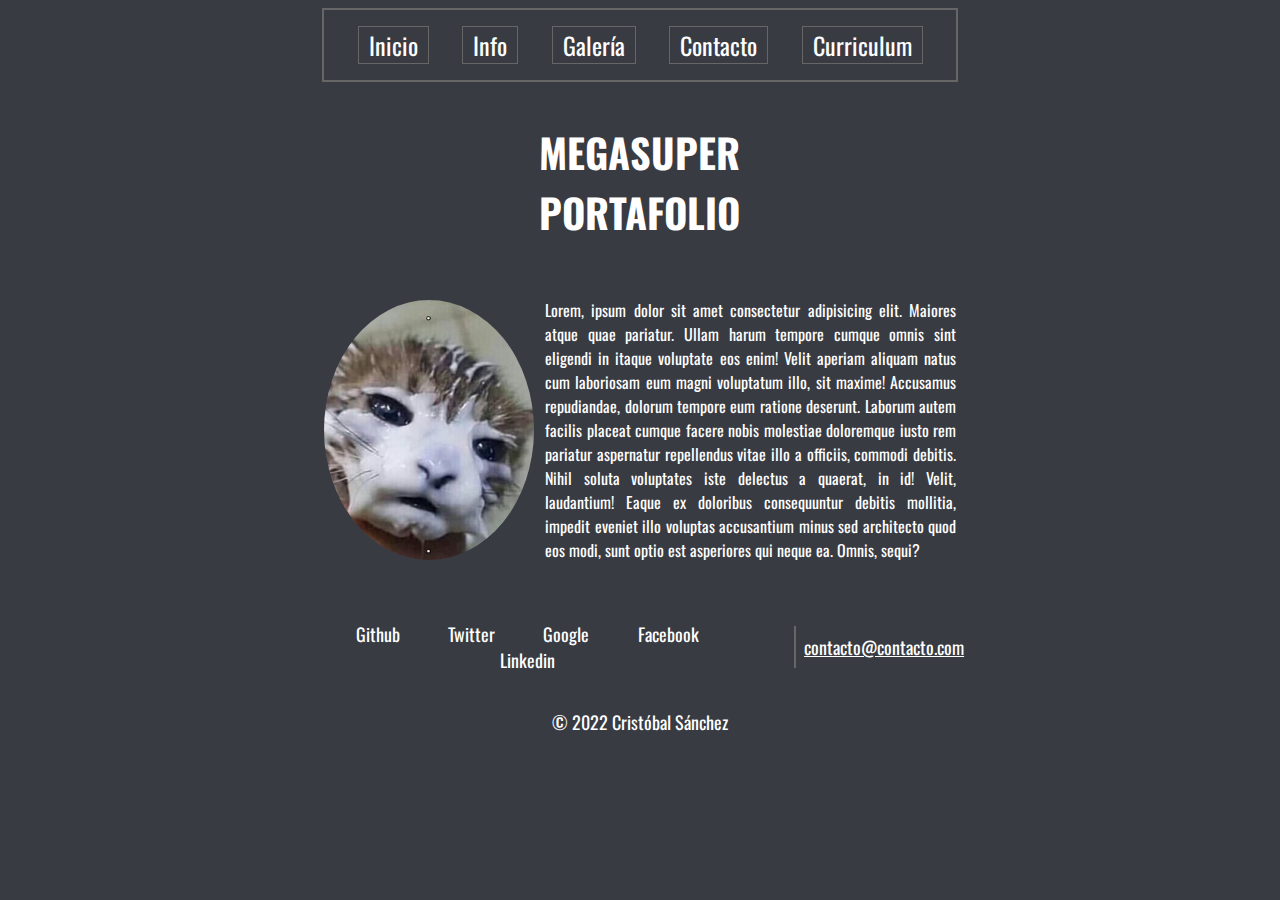
<file: index.html>
<!DOCTYPE html>
<html lang="en">

<head>
    <meta charset="UTF-8">
    <meta http-equiv="X-UA-Compatible" content="IE=edge">
    <meta name="viewport" content="width=device-width, initial-scale=1.0">
    <link rel="stylesheet" href="./css/style.css">
    <link rel="preconnect" href="https://fonts.googleapis.com">
    <link rel="preconnect" href="https://fonts.gstatic.com" crossorigin>
    <link href="https://fonts.googleapis.com/css2?family=Oswald:wght@200;300&display=swap" rel="stylesheet">
    <title>Index</title>
</head>

<body>
    <nav class="container" id="navbar">
        <ul id="navbar-list">
            <li class="box" id="box__incio"><a href="#">Inicio</a></li>
            <li class="box" id="box__info"><a href="./pages/info.html">Info</a></li>
            <li class="box" id="box__gal"><a href="./pages/galeria.html">Galería</a></li>
            <li class="box" id="box__cont"><a href="./pages/contacto.html">Contacto</a></li>
            <li class="box" id="box__cv"><a href="./pages/cv.html">Curriculum</a></li>
        </ul>
    </nav>
    <div class="grid">
        <header id="site-header" class="container">
            <h3>Megasuper portafolio</h3>
        </header>
        <img id="index-img" src="./img/gato yougurt.png" alt="" width="210" height="260">
        <div id="header-text">
            <p>Lorem, ipsum dolor sit amet consectetur adipisicing elit. Maiores atque quae pariatur. Ullam harum
                tempore cumque omnis sint eligendi in itaque voluptate eos enim! Velit aperiam aliquam natus cum
                laboriosam eum magni voluptatum illo, sit maxime! Accusamus repudiandae, dolorum tempore eum ratione
                deserunt. Laborum autem facilis placeat cumque facere nobis molestiae doloremque iusto rem pariatur
                aspernatur repellendus vitae illo a officiis, commodi debitis. Nihil soluta voluptates iste delectus a
                quaerat, in id! Velit, laudantium! Eaque ex doloribus consequuntur debitis mollitia, impedit eveniet
                illo voluptas accusantium minus sed architecto quod eos modi, sunt optio est asperiores qui neque ea.
                Omnis, sequi?</p>
        </div>
    </div>
    <footer class="footer-grid">
        <ul id="social">
            <li class="links"><a href="https://github.com">Github</a></li>
            <li class="links"><a href="https://twitter.com">Twitter</a></li>
            <li class="links"><a href="https://plus.google.com">Google</a></li>
            <li class="links"><a href="https://www.facebook.com">Facebook</a></li>
            <li class="links"><a href="https://www.linkedin.com">Linkedin</a></li>
        </ul>
        <div id="mail">
            <a href="mailto:contacto@contacto.com" title="Correo">contacto@contacto.com</a>
        </div>
        <div id="info">
            <p>© 2022 Cristóbal Sánchez</p>
        </div>
    </footer>
</body>

</html>
</file>
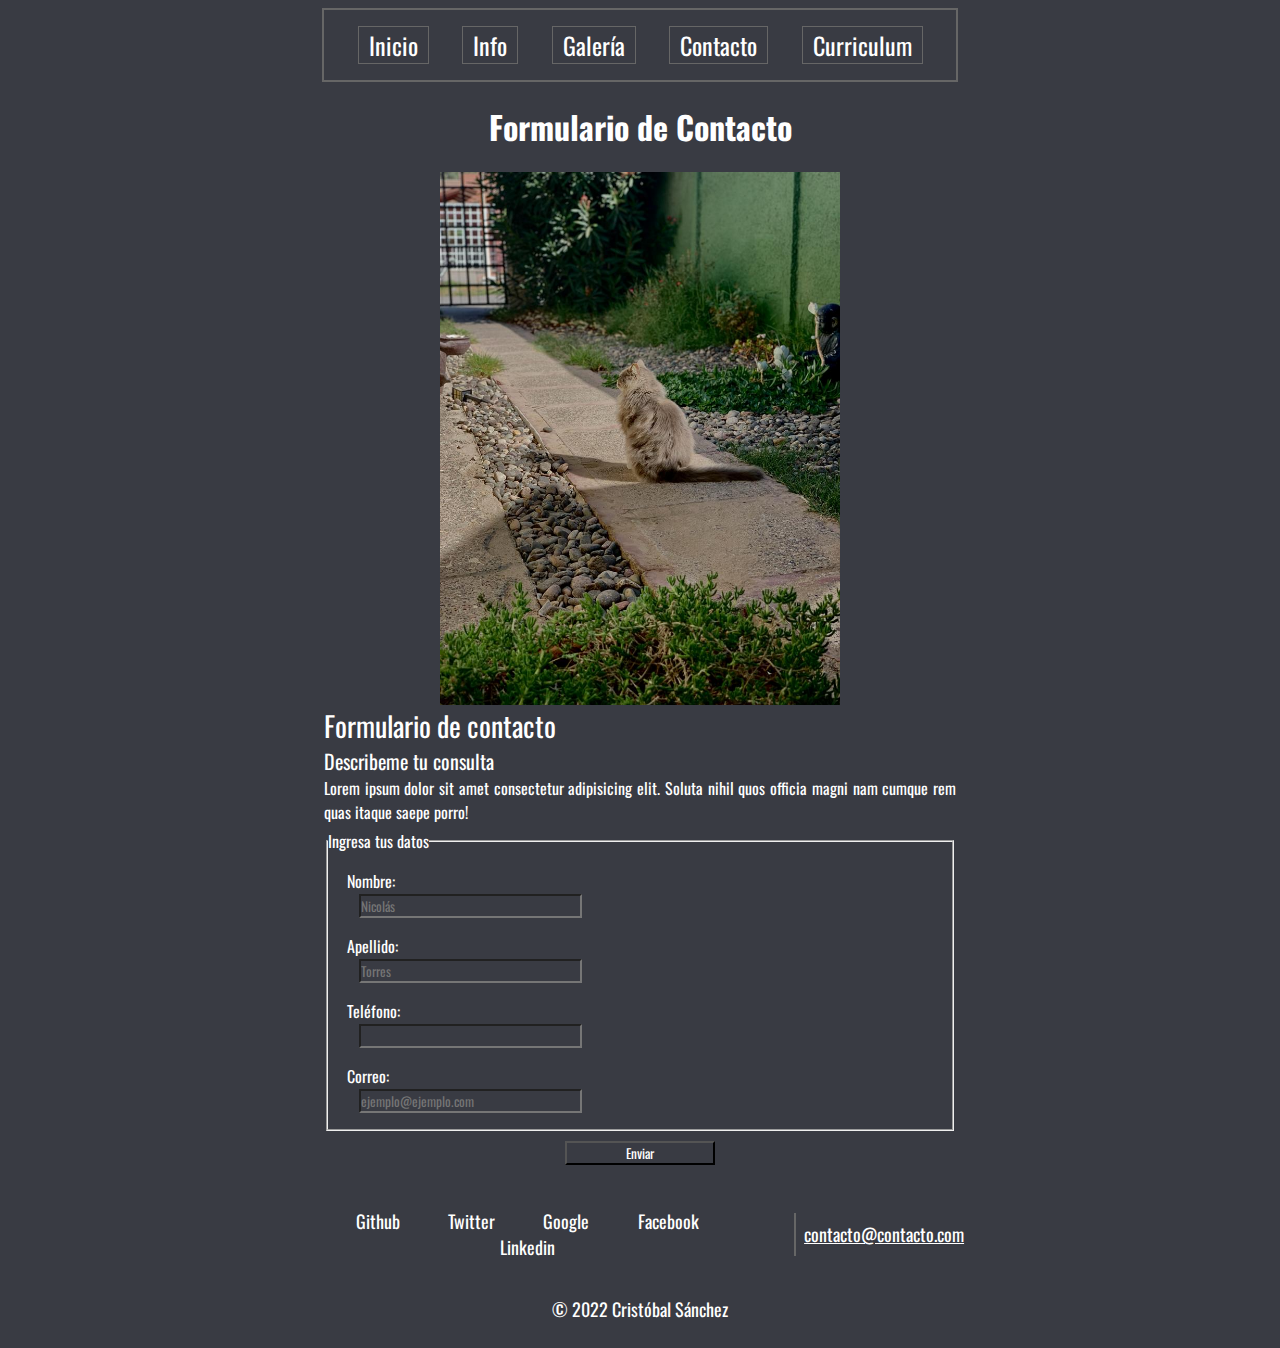
<file: pages/contacto.html>
<!DOCTYPE html>
<html lang="en">
<head>
    <meta charset="UTF-8">
    <meta http-equiv="X-UA-Compatible" content="IE=edge">
    <meta name="viewport" content="width=device-width, initial-scale=1.0">
    <link rel="stylesheet" href="../css/style.css">
    <link rel="preconnect" href="https://fonts.googleapis.com">
    <link rel="preconnect" href="https://fonts.gstatic.com" crossorigin>
    <link href="https://fonts.googleapis.com/css2?family=Oswald:wght@200;300&display=swap" rel="stylesheet">
    <title>Contacto</title>
</head>
<body>
    <nav class="container" id="navbar">
        <ul id="navbar-list" style="list-style: none;">
            <li class="box" id="box__incio"><a href="../index.html">Inicio</a></li>
            <li class="box" id="box__info"><a href="../pages/info.html">Info</a></li>
            <li class="box" id="box__gal"><a href="../pages/galeria.html">Galería</a></li>
            <li class="box" id="box__cont"><a href="#">Contacto</a></li>
            <li class="box" id="box__cv"><a href="../pages/cv.html">Curriculum</a></li>
        </ul>
    </nav>
    <header id="site-header" class="container">
        <div id="title-contacto">
            <h1>Formulario de Contacto</h1>
        </div>
    </header>
    <main>
        <div id="content-contacto" class="container">
            <img class="img-contacto" src="../img/cacho.png" alt="image not supported" width="400" height="600">
            <div class="form-text">
                <p class="form-text" id="form-title">Formulario de contacto</p>
                <p class="form-text" id="form-sub">Describeme tu consulta</p>
                <p class="form-text" id="form-desc">Lorem ipsum dolor sit amet consectetur adipisicing elit. Soluta nihil quos officia magni nam cumque rem quas itaque saepe porro!</p>
            </div>
            <form action="post" id="form-contacto"></form>
            <fieldset class="form-fieldset">
                <legend>Ingresa tus datos</legend>
                <p>
                    <label class="form-label">Nombre:</label><br>
                    <input class="form-input" type="text" name="nombre" placeholder="Nicolás" required>
                </p>
                <p>
                    <label class="form-label">Apellido:</label><br>
                    <input class="form-input" type="text" name="apellido" placeholder="Torres" required>
                </p>
                <p>
                    <label class="form-label">Teléfono:</label><br>
                    <input class="form-input" type="tel" name="telefono" required>
                </p>
                <p>
                    <label class="form-label">Correo:</label><br>
                    <input class="form-input" type="email" name="correo" placeholder="ejemplo@ejemplo.com" required>
                </p>
            </fieldset>
            <button id="form-button">Enviar</button>
        </div>
    </main>
    <footer class="footer-grid">
        <ul id="social">
            <li class="links"><a href="https://github.com">Github</a></li>
            <li class="links"><a href="https://twitter.com">Twitter</a></li>
            <li class="links"><a href="https://plus.google.com">Google</a></li>
            <li class="links"><a href="https://www.facebook.com">Facebook</a></li>
            <li class="links"><a href="https://www.linkedin.com">Linkedin</a></li>
        </ul>
        <div id="mail">
            <a href="mailto:contacto@contacto.com" title="Correo">contacto@contacto.com</a>
        </div>
        <div id="info">
            <p>© 2022 Cristóbal Sánchez</p>
        </div>
    </footer>
</body>
</html>
</file>
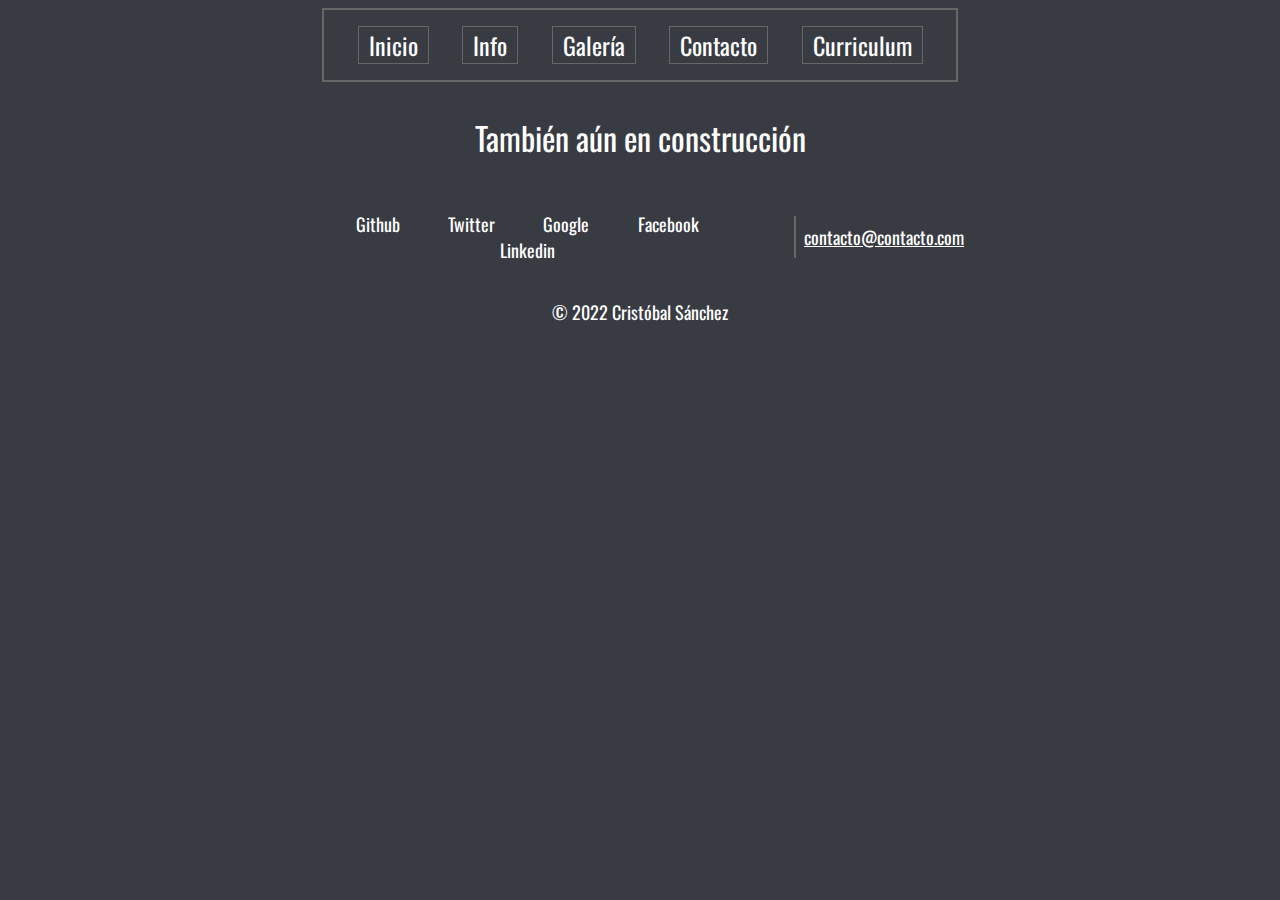
<file: pages/cv.html>
<!DOCTYPE html>
<html lang="en">
<head>
    <meta charset="UTF-8">
    <meta http-equiv="X-UA-Compatible" content="IE=edge">
    <meta name="viewport" content="width=device-width, initial-scale=1.0">
    <link rel="stylesheet" href="../css/style.css">
    <link rel="preconnect" href="https://fonts.googleapis.com">
    <link rel="preconnect" href="https://fonts.gstatic.com" crossorigin>
    <link href="https://fonts.googleapis.com/css2?family=Oswald:wght@200;300&display=swap" rel="stylesheet">
    <title>Curriculum</title>
</head>
<body>
    <nav class="container" id="navbar">
        <ul id="navbar-list" style="list-style: none;">
            <li class="box" id="box__incio"><a href="../index.html">Inicio</a></li>
            <li class="box" id="box__info"><a href="../pages/info.html">Info</a></li>
            <li class="box" id="box__gal"><a href="../pages/galeria.html">Galería</a></li>
            <li class="box" id="box__cont"><a href="../pages/contacto.html">Contacto</a></li>
            <li class="box" id="box__cv"><a href="#">Curriculum</a></li>
        </ul>
    </nav>
    <header>

    </header>
    <main>
        <div>
            <p style="text-align: center; font-size:xx-large">También aún en construcción</p>
        </div>
    </main>
    <footer class="footer-grid">
        <ul id="social">
            <li class="links"><a href="https://github.com">Github</a></li>
            <li class="links"><a href="https://twitter.com">Twitter</a></li>
            <li class="links"><a href="https://plus.google.com">Google</a></li>
            <li class="links"><a href="https://www.facebook.com">Facebook</a></li>
            <li class="links"><a href="https://www.linkedin.com">Linkedin</a></li>
        </ul>
        <div id="mail">
            <a href="mailto:contacto@contacto.com" title="Correo">contacto@contacto.com</a>
        </div>
        <div id="info">
            <p>© 2022 Cristóbal Sánchez</p>
        </div>
    </footer>
</body>
</html>
</file>
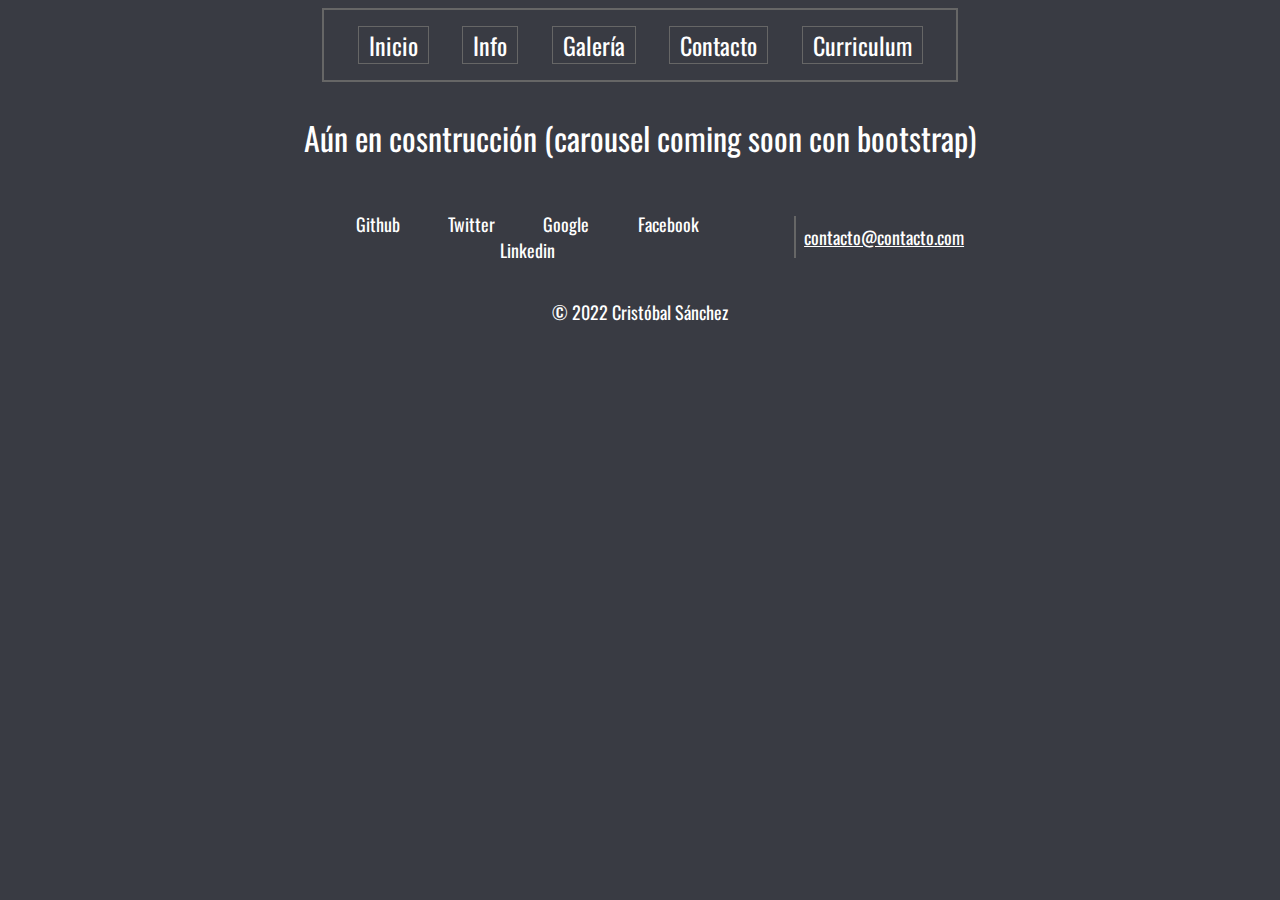
<file: pages/galeria.html>
<!DOCTYPE html>
<html lang="en">
<head>
    <meta charset="UTF-8">
    <meta http-equiv="X-UA-Compatible" content="IE=edge">
    <meta name="viewport" content="width=device-width, initial-scale=1.0">
    <link rel="stylesheet" href="../css/style.css">
    <link rel="preconnect" href="https://fonts.googleapis.com">
    <link rel="preconnect" href="https://fonts.gstatic.com" crossorigin>
    <link href="https://fonts.googleapis.com/css2?family=Oswald:wght@200;300&display=swap" rel="stylesheet">
    <title>Galeria</title>
</head>
<body>
    <nav class="container" id="navbar">
        <ul id="navbar-list" style="list-style: none;">
            <li class="box" id="box__incio"><a href="../index.html">Inicio</a></li>
            <li class="box" id="box__info"><a href="../pages/info.html">Info</a></li>
            <li class="box" id="box__gal"><a href="#">Galería</a></li>
            <li class="box" id="box__cont"><a href="../pages/contacto.html">Contacto</a></li>
            <li class="box" id="box__cv"><a href="../pages/cv.html">Curriculum</a></li>
        </ul>
    </nav>
    <header>

    </header>
    <main>
        <div>
            <p style="text-align: center; font-size:xx-large">Aún en cosntrucción (carousel coming soon con bootstrap)</p>
        </div>
    </main>
    <footer class="footer-grid">
        <ul id="social">
            <li class="links"><a href="https://github.com">Github</a></li>
            <li class="links"><a href="https://twitter.com">Twitter</a></li>
            <li class="links"><a href="https://plus.google.com">Google</a></li>
            <li class="links"><a href="https://www.facebook.com">Facebook</a></li>
            <li class="links"><a href="https://www.linkedin.com">Linkedin</a></li>
        </ul>
        <div id="mail">
            <a href="mailto:contacto@contacto.com" title="Correo">contacto@contacto.com</a>
        </div>
        <div id="info">
            <p>© 2022 Cristóbal Sánchez</p>
        </div>
    </footer>
</body>
</html>
</file>
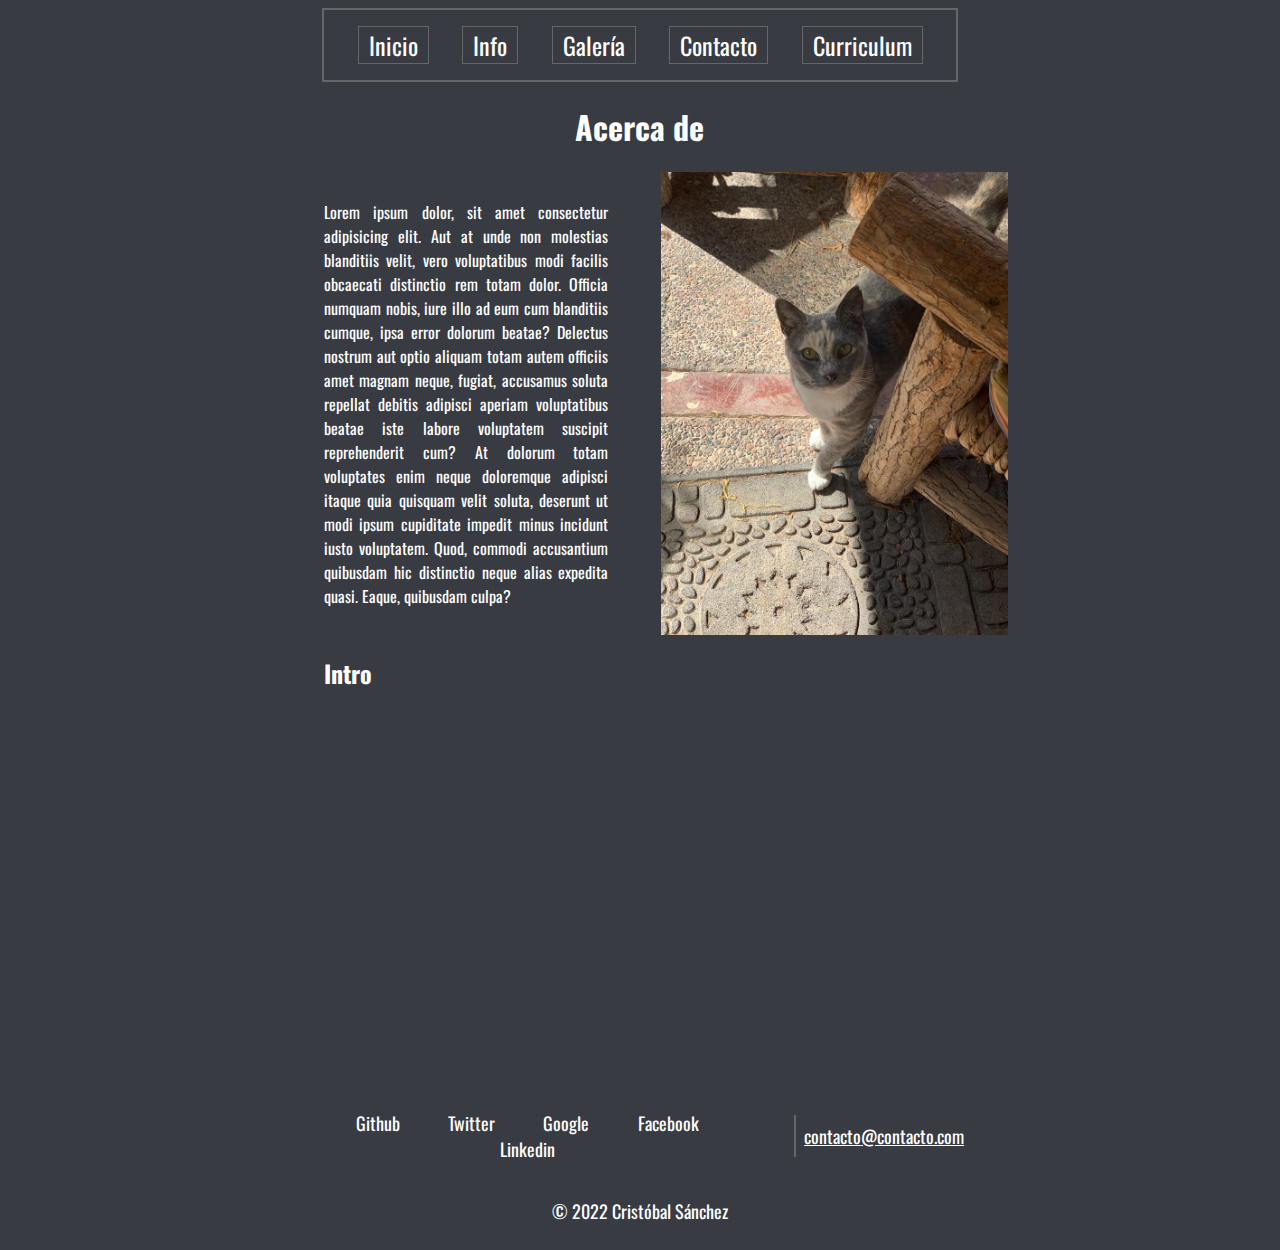
<file: pages/info.html>
<!DOCTYPE html>
<html lang="en">

<head>
    <meta charset="UTF-8">
    <meta http-equiv="X-UA-Compatible" content="IE=edge">
    <meta name="viewport" content="width=device-width, initial-scale=1.0">
    <link rel="stylesheet" href="../css/style.css">
    <link rel="preconnect" href="https://fonts.googleapis.com">
    <link rel="preconnect" href="https://fonts.gstatic.com" crossorigin>
    <link href="https://fonts.googleapis.com/css2?family=Oswald:wght@200;300&display=swap" rel="stylesheet">
    <title>Info</title>
</head>

<body>
    <nav class="container" id="navbar">
        <ul id="navbar-list">
            <li class="box" id="box__incio"><a href="../index.html">Inicio</a></li>
            <li class="box" id="box__info"><a href="#">Info</a></li>
            <li class="box" id="box__gal"><a href="../pages/galeria.html">Galería</a></li>
            <li class="box" id="box__cont"><a href="../pages/contacto.html">Contacto</a></li>
            <li class="box" id="box__cv"><a href="../pages/cv.html">Curriculum</a></li>
        </ul>
    </nav>
    <div class="info-grid">
        <header id="site-header" class="container">
            <h1>Acerca de</h1>
        </header>
        <img id="info-img" src="../img/nico.png" alt="image not supported" width="400" height="600">
        <p id="content-p">Lorem ipsum dolor, sit amet consectetur adipisicing elit. Aut at unde non molestias
            blanditiis velit, vero voluptatibus modi facilis obcaecati distinctio rem totam dolor. Officia
            numquam
            nobis, iure illo ad eum cum blanditiis cumque, ipsa error dolorum beatae? Delectus nostrum aut optio
            aliquam totam autem officiis amet magnam neque, fugiat, accusamus soluta repellat debitis adipisci
            aperiam voluptatibus beatae iste labore voluptatem suscipit reprehenderit cum? At dolorum totam
            voluptates enim neque doloremque adipisci itaque quia quisquam velit soluta, deserunt ut modi ipsum
            cupiditate impedit minus incidunt iusto voluptatem. Quod, commodi accusantium quibusdam hic
            distinctio
            neque alias expedita quasi. Eaque, quibusdam culpa?</p>
        <h2 id="title-intro">Intro</h2>
        <div id="info-video">
            <iframe width="560" height="315" id="info-iframe" src="https://www.youtube.com/embed/EE-xtCF3T94"
            title="YouTube video player" frameborder="0"
            allow="accelerometer; autoplay; clipboard-write; encrypted-media; gyroscope; picture-in-picture"
            allowfullscreen></iframe>
        </div>
    </div>
    <footer class="footer-grid">
        <ul id="social">
            <li class="links"><a href="https://github.com">Github</a></li>
            <li class="links"><a href="https://twitter.com">Twitter</a></li>
            <li class="links"><a href="https://plus.google.com">Google</a></li>
            <li class="links"><a href="https://www.facebook.com">Facebook</a></li>
            <li class="links"><a href="https://www.linkedin.com">Linkedin</a></li>
        </ul>
        <div id="mail">
            <a href="mailto:contacto@contacto.com" title="Correo">contacto@contacto.com</a>
        </div>
        <div id="info">
            <p>© 2022 Cristóbal Sánchez</p>
        </div>
    </footer>
</body>

</html>
</file>
<file: css/style.css>
* {
    font-family: 'Oswald', sans-serif;
    background-color: #393b43;
    color: #FFFFFF;
    padding: 0%;
}

.container {
    width: 50%;
    margin-right: auto;
    margin-left: auto;
    display: flex;
    flex-wrap: wrap;
    text-align: center;
    justify-content: center;
    background-color: #393b43;
}

#navbar-list {
    width: 100%;
    display: flex;
    flex-wrap: wrap;
    justify-content: space-evenly;
    align-items: center;
}

#navbar {
    border: 2px solid #666;
}

.box {
    text-align: center;
    display: inline;
    font-size: x-large;
    background-color: #393B43;
    border: solid 1px #666666;
    padding-right: 10px;
    padding-left: 10px;
}

.box a {
    color: #FFFFFF;
    text-decoration: none;
}

.grid {
    width: 50%;
    margin-right: auto;
    margin-left: auto;
    display: grid;
    grid-template-columns: 35% 65%;
    grid-template-areas:
        "site-header site-header"
        "index-img header-text";
    align-items: center;
    justify-content: center;
}

#site-header {
    grid-area: site-header;
}

h3 {
    font-size: 40px;
    text-transform: uppercase;
}

#index-img {
    display: flex;
    align-items: center;
    object-fit: cover;
    max-width: 100%;
    height: auto;
    grid-area: index-img;
    border-radius: 50%;
}

#header-text {
    grid-area: header-text;
    text-align: justify;
}

.footer-grid {
    width: 50%;
    margin-right: auto;
    margin-left: auto;
    display: grid;
    grid-template-columns: 3fr 1fr;
    grid-template-areas:
        "social mail"
        "info info";
    grid-column-gap: 10%;
    align-items: center;
    justify-content: center;
}

footer {
    margin-top: 2%;
    font-size: large;
}

#mail {
    grid-area: mail;
    border-left: solid 2px #666666;
    padding-left: 5%;
    padding-top: 5%;
    padding-bottom: 5%;
    text-align: center;
    justify-content: flex-start;
}

#social {
    grid-area: social;
    display: inline-flex;
    justify-content: space-evenly;
    flex-wrap: wrap;
    text-align: center;
}

.links {
    display: inline;
    margin-right: 1rem;
    margin-left: 1rem;
}

.links a {
    text-decoration: none;
}

#info {
    grid-area: info;
    text-align: center;
}

/*Contacto*/
#title-contacto {
    text-align: left;
}

#content-contacto {
    margin-left: auto;
    margin-right: auto;
    display: flex;
    align-content: center;
    align-items: center;
    text-align: left;
}

.img-contacto {
    max-width: 100%;
    height: auto;
}

.form-fieldset {
    width: 100%;
}

.form-text {
    width: 100%;
    margin-top: auto;
    margin-bottom: auto;
}

#form-title {
    font-size: 28px;
}

#form-sub {
    font-size: 20px;
}

#form-desc {
    font-size: 16px;
    margin-bottom: 5px;
    text-align: justify;
}

.form-label {
    margin-left: 3%;
}

.form-input {
    width: 35%;
    margin-left: 5%;
}

#form-button {
    margin-top: 10px;
    width: 150px;
    text-align: center;
}

/*Info*/
.info-grid {
    width: 50%;
    margin-right: auto;
    margin-left: auto;
    display: grid;
    grid-template-columns: 45% 55%;
    grid-template-areas:
        "site-header site-header"
        "content-p info-img"
        "title-intro title-intro"
        "info-video info-video";
    align-items: center;
    justify-content: center;
}

#site-header {
    grid-area: site-header;
}

#info-img {
    grid-area: info-img;
    max-width: 100%;
    height: auto;
    margin-left: 15%;
}

#content-p {
    grid-area: content-p;
    text-align: justify;
}

#title-intro {
    grid-area: title-intro;
    text-align: left;
}

#info-video {
    position: relative;
    padding-bottom: 56.25%;
    height: 0;
    overflow: hidden;
    grid-area: info-video;
}

#info-iframe {
    position: absolute;
    top: 0;
    left: 0;
    width: 100%;
    height: 100%;
}

/*Mobile Responsive*/

@media (max-width: 768px) {
    * {
        -webkit-text-size-adjust: auto;
    }

    .container {
        width: 75%;
    }

    .box {
        font-size: large;
    }

    #index-img {
        display: flex;
        justify-self: center;
        max-width: 100%;
        height: auto;
        grid-area: index-img;
    }

    #info-img {
        display: flex;
        justify-self: center;
        margin: auto;
        max-width: 100%;
        height: auto;
    }

    .grid {
        grid-template-areas:
            "site-header site-header"
            "index-img index-img"
            "header-text header-text";
        width: 75%;
        font-size: small;
    }

    .info-grid {
        grid-template-areas:
            "site-header site-header"
            "info-img info-img"
            "content-p content-p"
            "title-intro title-intro"
            "info-video info-video";
        width: 75%;
        font-size: small;
    }

    .footer-grid {
        width: 90%;
        font-size: small;
    }

    #info {
        font-size: small;
    }

}

/*Tablet Responsive*/

@media (min-width: 768px) and (max-width:1023px) {
    * {
        -webkit-text-size-adjust: auto;
    }
}
</file>
